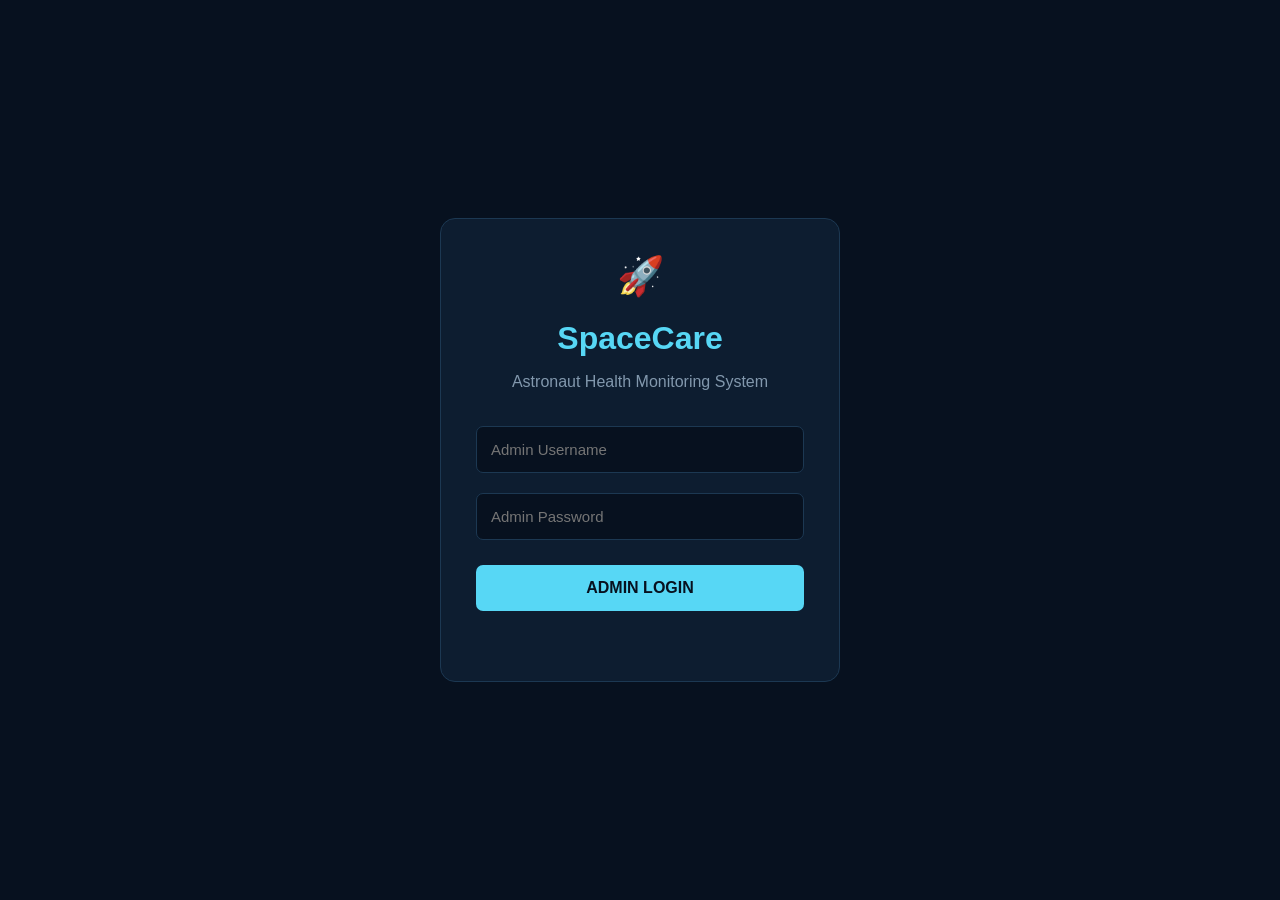
<file: static/login.html>
<!DOCTYPE html>
<html lang="en">
<head>
    <meta charset="UTF-8">
    <meta name="viewport" content="width=device-width, initial-scale=1.0">
    <title>SpaceCare | Admin Login</title>

    <style>
        * {
            box-sizing: border-box;
        }

        body {
            margin: 0;
            min-height: 100vh;
            display: flex;
            align-items: center;
            justify-content: center;
            font-family: Arial, sans-serif;
            color: #e9f3fb;
            background: #07111f;
        }

        .login-box {
            width: 90%;
            max-width: 400px;
            padding: 35px;
            background: #0d1d30;
            border: 1px solid #1c3852;
            border-radius: 15px;
            text-align: center;
        }

        .logo {
            font-size: 38px;
        }

        h1 {
            color: #57d7f5;
            margin-bottom: 8px;
        }

        p {
            color: #8298ad;
            margin-bottom: 25px;
        }

        input {
            width: 100%;
            padding: 14px;
            margin: 10px 0;
            background: #07111f;
            border: 1px solid #1c3852;
            border-radius: 7px;
            color: white;
            font-size: 15px;
        }

        button {
            width: 100%;
            padding: 14px;
            margin-top: 15px;
            border: none;
            border-radius: 7px;
            background: #57d7f5;
            color: #07111f;
            font-size: 16px;
            font-weight: bold;
            cursor: pointer;
        }

        button:hover {
            background: #36b9dc;
        }

        #message {
            color: #ff7777;
            margin-top: 15px;
            min-height: 20px;
        }
    </style>
</head>

<body>

    <div class="login-box">

        <div class="logo">🚀</div>

        <h1>SpaceCare</h1>

        <p>Astronaut Health Monitoring System</p>

        <form id="loginForm">

            <input
                type="text"
                id="username"
                placeholder="Admin Username"
                autocomplete="username"
                required
            >

            <input
                type="password"
                id="password"
                placeholder="Admin Password"
                autocomplete="current-password"
                required
            >

            <button type="submit">ADMIN LOGIN</button>

        </form>

        <div id="message"></div>

    </div>

    <script>
        const form = document.getElementById("loginForm");

        form.addEventListener("submit", async function(event) {

            event.preventDefault();

            const username =
                document.getElementById("username").value;

            const password =
                document.getElementById("password").value;

            const message =
                document.getElementById("message");

            message.textContent = "Checking login...";

            try {

                const response = await fetch("/api/login", {
                    method: "POST",
                    headers: {
                        "Content-Type": "application/json"
                    },
                    body: JSON.stringify({
                        username: username,
                        password: password
                    })
                });

                const result = await response.json();

                if (response.ok) {

                    window.location.href = "/";

                } else {

                    message.textContent =
                        result.detail || "Invalid username or password";

                }

            } catch (error) {

                message.textContent =
                    "Unable to connect to the server.";

            }

        });
    </script>

</body>
</html>
</file>
